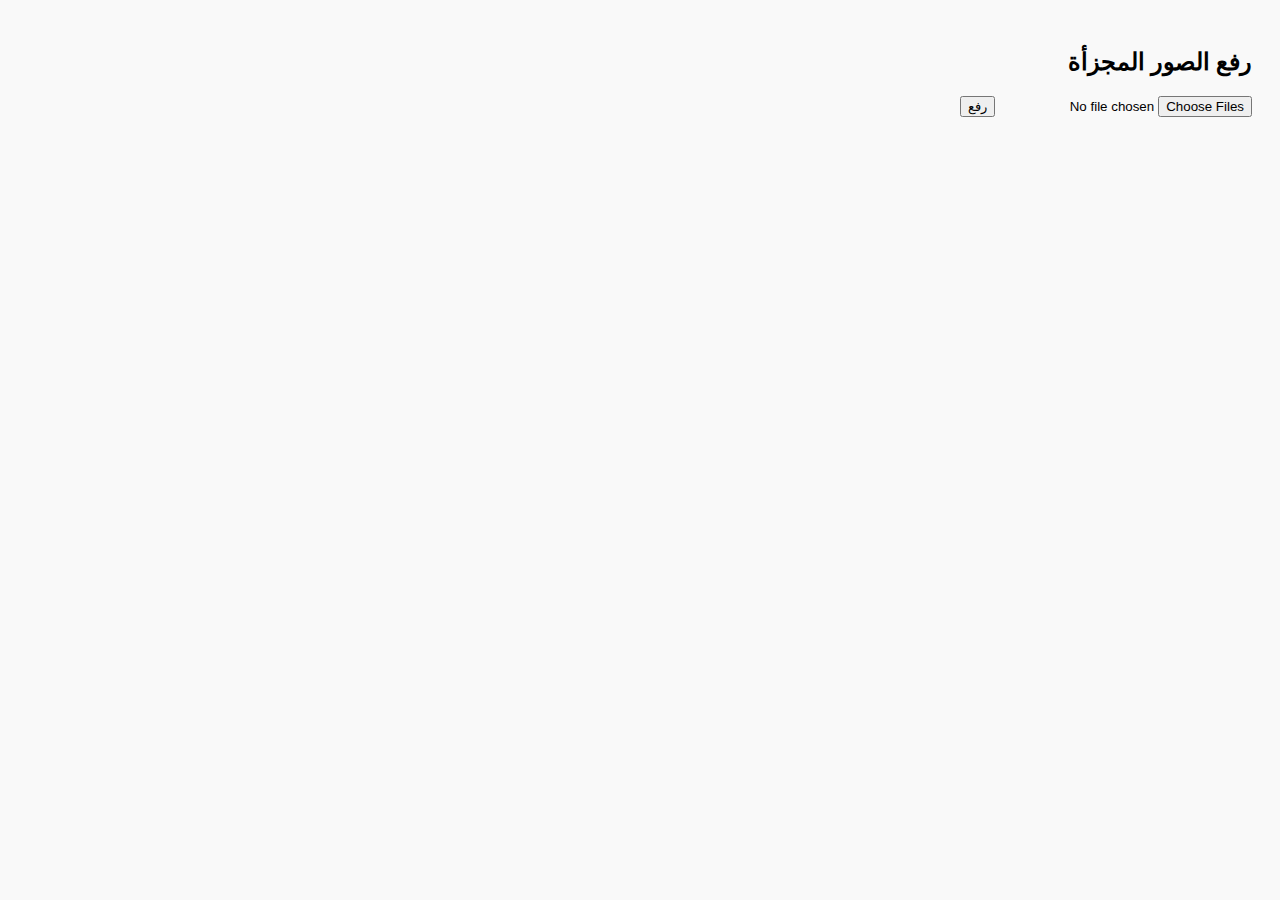
<file: admin/index.html>
<!DOCTYPE html>
<html lang="ar" dir="rtl">
<head>
    <meta charset="UTF-8">
    <title>رفع الصور</title>
    <script src="js/upload.js"></script>
    <link rel="stylesheet" href="css/style.css">
</head>
<body>
    <h2>رفع الصور المجزأة</h2>
    <input type="file" id="images" multiple>
    <button onclick="uploadImages()">رفع</button>
    <div id="status"></div>
</body>
</html>
</file>
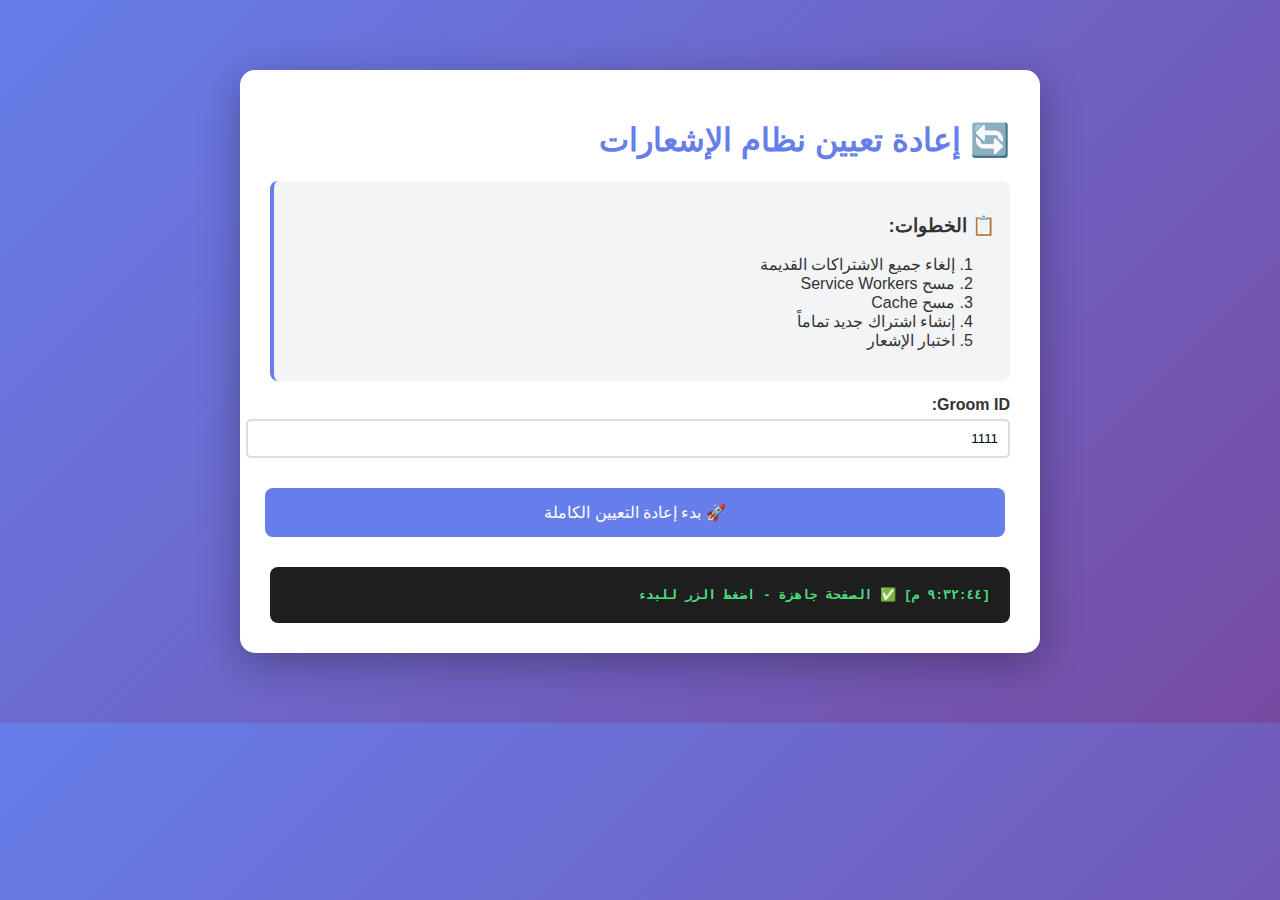
<file: force_resubscribe.html>
<!DOCTYPE html>
<html lang="ar" dir="rtl">
<head>
    <meta charset="UTF-8">
    <meta name="viewport" content="width=device-width, initial-scale=1.0">
    <title>إعادة تعيين الإشعارات</title>
    <style>
        body {
            font-family: Arial, sans-serif;
            max-width: 800px;
            margin: 50px auto;
            padding: 20px;
            background: linear-gradient(135deg, #667eea 0%, #764ba2 100%);
            color: white;
        }
        .container {
            background: white;
            color: #333;
            padding: 30px;
            border-radius: 15px;
            box-shadow: 0 10px 40px rgba(0,0,0,0.3);
        }
        h1 { color: #667eea; }
        button {
            background: #667eea;
            color: white;
            padding: 15px 30px;
            border: none;
            border-radius: 8px;
            cursor: pointer;
            font-size: 16px;
            margin: 10px 5px;
            width: 100%;
        }
        button:hover { background: #5568d3; }
        button:disabled { 
            background: #ccc; 
            cursor: not-allowed;
        }
        #log {
            background: #1e1e1e;
            color: #d4d4d4;
            padding: 20px;
            border-radius: 8px;
            margin-top: 20px;
            font-family: 'Courier New', monospace;
            white-space: pre-wrap;
            max-height: 400px;
            overflow-y: auto;
            font-size: 13px;
        }
        .success { color: #4ade80; font-weight: bold; }
        .error { color: #f87171; font-weight: bold; }
        .info { color: #60a5fa; }
        .warning { color: #fbbf24; }
        .step {
            background: #f3f4f6;
            padding: 15px;
            margin: 10px 0;
            border-radius: 8px;
            border-left: 4px solid #667eea;
        }
    </style>
</head>
<body>
    <div class="container">
        <h1>🔄 إعادة تعيين نظام الإشعارات</h1>
        
        <div class="step">
            <h3>📋 الخطوات:</h3>
            <ol>
                <li>إلغاء جميع الاشتراكات القديمة</li>
                <li>مسح Service Workers</li>
                <li>مسح Cache</li>
                <li>إنشاء اشتراك جديد تماماً</li>
                <li>اختبار الإشعار</li>
            </ol>
        </div>
        
        <label style="display: block; margin: 15px 0;">
            <strong>Groom ID:</strong>
            <input type="number" id="groomId" value="1111" style="padding: 10px; margin: 5px 0; width: 100%; border: 2px solid #ddd; border-radius: 5px;">
        </label>
        
        <button id="resetBtn" onclick="completeReset()">🚀 بدء إعادة التعيين الكاملة</button>
        
        <div id="log"></div>
    </div>

    <script>
        const log = document.getElementById('log');
        const btn = document.getElementById('resetBtn');
        
        function addLog(msg, type = 'info') {
            const time = new Date().toLocaleTimeString('ar-SA');
            log.innerHTML += `<span class="${type}">[${time}] ${msg}</span>\n`;
            log.scrollTop = log.scrollHeight;
        }
        
        async function completeReset() {
            btn.disabled = true;
            log.innerHTML = '';
            const groomId = parseInt(document.getElementById('groomId').value);
            
            addLog('🔄 بدء عملية إعادة التعيين الكاملة...', 'info');
            
            try {
                // Step 1: إلغاء جميع الاشتراكات
                addLog('\n📌 الخطوة 1: إلغاء الاشتراكات القديمة', 'warning');
                
                const registration = await navigator.serviceWorker.getRegistration();
                if (registration) {
                    const subscription = await registration.pushManager.getSubscription();
                    if (subscription) {
                        addLog('🗑️ وجدنا اشتراك قديم، جاري الإلغاء...', 'info');
                        await subscription.unsubscribe();
                        addLog('✅ تم إلغاء الاشتراك القديم', 'success');
                    } else {
                        addLog('ℹ️ لا يوجد اشتراك قديم', 'info');
                    }
                }
                
                // Step 2: مسح Service Workers
                addLog('\n📌 الخطوة 2: مسح Service Workers', 'warning');
                const registrations = await navigator.serviceWorker.getRegistrations();
                for (let reg of registrations) {
                    await reg.unregister();
                    addLog('✅ تم مسح Service Worker: ' + reg.scope, 'success');
                }
                
                // Step 3: مسح Cache
                addLog('\n📌 الخطوة 3: مسح Cache', 'warning');
                const cacheNames = await caches.keys();
                for (let name of cacheNames) {
                    await caches.delete(name);
                    addLog('✅ تم مسح Cache: ' + name, 'success');
                }
                
                addLog('\n⏳ انتظار 2 ثانية...', 'info');
                await new Promise(resolve => setTimeout(resolve, 2000));
                
                // Step 4: تسجيل Service Worker جديد
                addLog('\n📌 الخطوة 4: تسجيل Service Worker جديد', 'warning');
                const newReg = await navigator.serviceWorker.register('/sw.js');
                await navigator.serviceWorker.ready;
                addLog('✅ Service Worker جديد مسجل وجاهز', 'success');
                
                // Step 5: طلب الإذن
                addLog('\n📌 الخطوة 5: طلب إذن الإشعارات', 'warning');
                const permission = await Notification.requestPermission();
                if (permission !== 'granted') {
                    throw new Error('تم رفض إذن الإشعارات');
                }
                addLog('✅ تم منح الإذن', 'success');
                
                // Step 6: إنشاء اشتراك جديد تماماً
                addLog('\n📌 الخطوة 6: إنشاء اشتراك جديد', 'warning');
                
                const vapidPublicKey = 'BIxYJhtuWzU00qHiGLpXE7RXbsdkapV4870OniWKAWedC1iCfxVMbiXLU7-CIngtuTM8IYcQ9j4PbVBFOiMOyhw';
                
                function urlBase64ToUint8Array(base64String) {
                    const padding = '='.repeat((4 - base64String.length % 4) % 4);
                    const base64 = (base64String + padding).replace(/\-/g, '+').replace(/_/g, '/');
                    const rawData = window.atob(base64);
                    const outputArray = new Uint8Array(rawData.length);
                    for (let i = 0; i < rawData.length; ++i) {
                        outputArray[i] = rawData.charCodeAt(i);
                    }
                    return outputArray;
                }
                
                const newSubscription = await newReg.pushManager.subscribe({
                    userVisibleOnly: true,
                    applicationServerKey: urlBase64ToUint8Array(vapidPublicKey)
                });
                
                addLog('✅ تم إنشاء الاشتراك الجديد', 'success');
                addLog('📋 Endpoint: ' + newSubscription.endpoint.substring(0, 80) + '...', 'info');
                
                // Step 7: إرسال للسيرفر
                addLog('\n📌 الخطوة 7: حفظ الاشتراك في السيرفر', 'warning');
                
                const response = await fetch('/api/subscribe_push.php', {
                    method: 'POST',
                    headers: { 'Content-Type': 'application/json' },
                    body: JSON.stringify({
                        groom_id: groomId,
                        subscription: newSubscription.toJSON()
                    })
                });
                
                const result = await response.json();
                
                if (result.success) {
                    addLog('✅ تم حفظ الاشتراك بنجاح!', 'success');
                } else {
                    throw new Error('فشل حفظ الاشتراك: ' + result.error);
                }
                
                // Step 8: اختبار الإشعار
                addLog('\n📌 الخطوة 8: اختبار إرسال الإشعار', 'warning');
                
                const testResponse = await fetch('/api/send_notifications.php', {
                    method: 'POST',
                    headers: { 'Content-Type': 'application/json' },
                    body: JSON.stringify({ groom_id: groomId })
                });
                
                const testResult = await testResponse.json();
                
                if (testResult.success && testResult.sent > 0) {
                    addLog('✅✅✅ نجح! تم إرسال ' + testResult.sent + ' إشعار!', 'success');
                    addLog('🔔 تحقق من إشعاراتك الآن!', 'success');
                } else {
                    addLog('⚠️ تم التسجيل لكن: ' + JSON.stringify(testResult), 'warning');
                }
                
                addLog('\n✨ اكتملت جميع الخطوات بنجاح!', 'success');
                
            } catch (error) {
                addLog('\n❌ خطأ: ' + error.message, 'error');
                console.error(error);
            } finally {
                btn.disabled = false;
            }
        }
        
        addLog('✅ الصفحة جاهزة - اضغط الزر للبدء', 'success');
    </script>
</body>
</html>
</file>
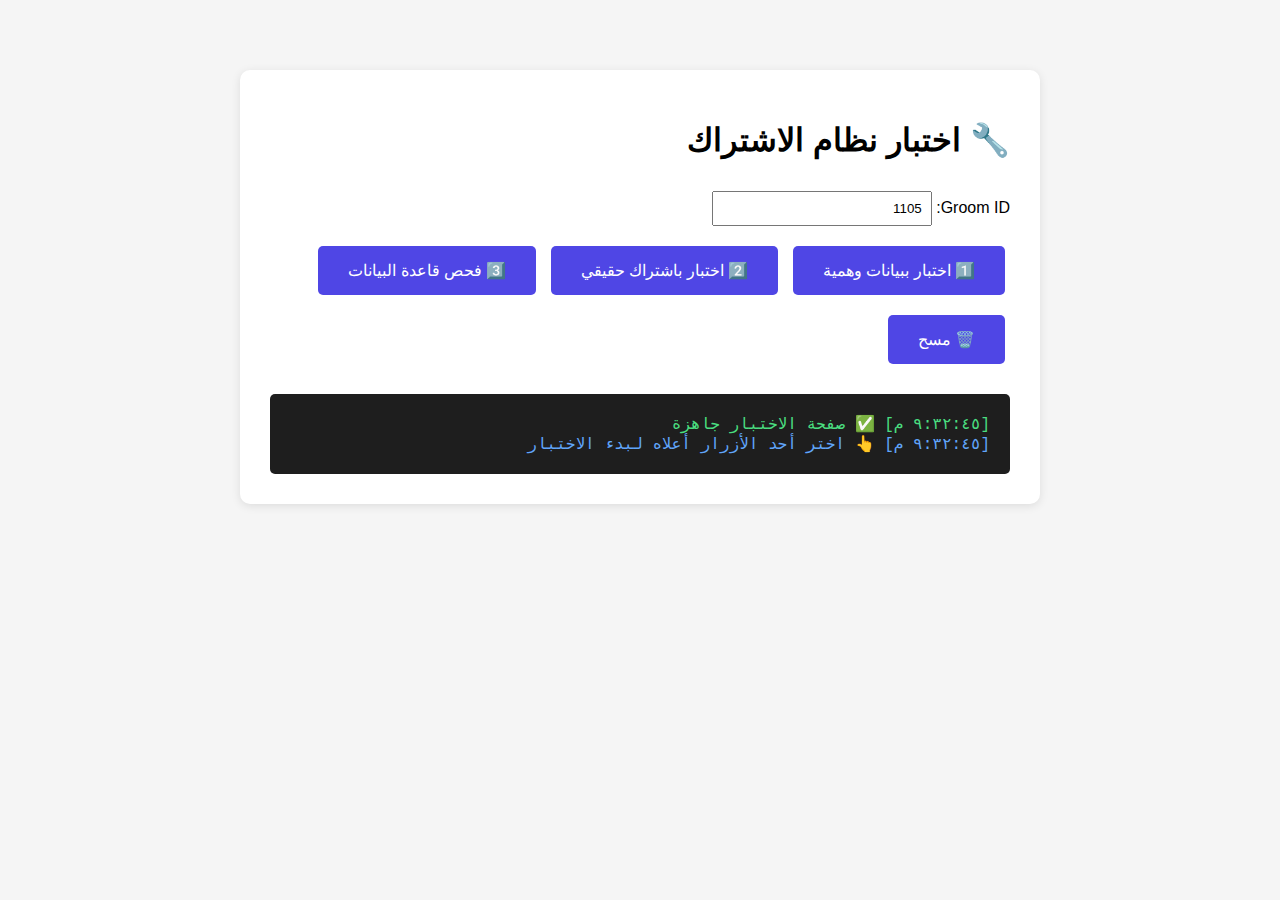
<file: test_subscribe.html>
<!DOCTYPE html>
<html lang="ar" dir="rtl">
<head>
    <meta charset="UTF-8">
    <meta name="viewport" content="width=device-width, initial-scale=1.0">
    <title>اختبار الاشتراك</title>
    <style>
        body {
            font-family: Arial, sans-serif;
            max-width: 800px;
            margin: 50px auto;
            padding: 20px;
            background: #f5f5f5;
        }
        .container {
            background: white;
            padding: 30px;
            border-radius: 10px;
            box-shadow: 0 2px 10px rgba(0,0,0,0.1);
        }
        button {
            background: #4f46e5;
            color: white;
            padding: 15px 30px;
            border: none;
            border-radius: 5px;
            cursor: pointer;
            font-size: 16px;
            margin: 10px 5px;
        }
        button:hover {
            background: #4338ca;
        }
        #output {
            background: #1e1e1e;
            color: #d4d4d4;
            padding: 20px;
            border-radius: 5px;
            margin-top: 20px;
            font-family: 'Courier New', monospace;
            white-space: pre-wrap;
            max-height: 400px;
            overflow-y: auto;
        }
        .success { color: #4ade80; }
        .error { color: #f87171; }
        .info { color: #60a5fa; }
    </style>
</head>
<body>
    <div class="container">
        <h1>🔧 اختبار نظام الاشتراك</h1>
        
        <div>
            <label>Groom ID:</label>
            <input type="number" id="groomId" value="1105" style="padding: 8px; margin: 10px 0; width: 200px;">
        </div>
        
        <button onclick="testWithFakeData()">1️⃣ اختبار ببيانات وهمية</button>
        <button onclick="testWithRealSubscription()">2️⃣ اختبار باشتراك حقيقي</button>
        <button onclick="checkDatabase()">3️⃣ فحص قاعدة البيانات</button>
        <button onclick="clearOutput()">🗑️ مسح</button>
        
        <div id="output"></div>
    </div>

    <script>
        const output = document.getElementById('output');
        
        function log(msg, type = 'info') {
            const timestamp = new Date().toLocaleTimeString('ar-SA');
            output.innerHTML += `<span class="${type}">[${timestamp}] ${msg}</span>\n`;
            output.scrollTop = output.scrollHeight;
        }
        
        function clearOutput() {
            output.innerHTML = '';
        }
        
        async function testWithFakeData() {
            const groomId = document.getElementById('groomId').value;
            log('🧪 بدء الاختبار ببيانات وهمية...', 'info');
            
            try {
                const response = await fetch('/api/subscribe_push.php', {
                    method: 'POST',
                    headers: { 'Content-Type': 'application/json' },
                    body: JSON.stringify({
                        groom_id: parseInt(groomId),
                        subscription: {
                            endpoint: 'https://test.example.com/push/test_' + Date.now(),
                            keys: {
                                auth: 'fake_auth_key_' + Date.now(),
                                p256dh: 'fake_p256dh_key_' + Date.now()
                            }
                        }
                    })
                });
                
                log('📡 Status: ' + response.status, 'info');
                
                const text = await response.text();
                log('📄 Raw Response:', 'info');
                log(text, 'info');
                
                try {
                    const data = JSON.parse(text);
                    if (data.success) {
                        log('✅ SUCCESS: ' + JSON.stringify(data, null, 2), 'success');
                    } else {
                        log('❌ FAILED: ' + JSON.stringify(data, null, 2), 'error');
                    }
                } catch (e) {
                    log('❌ Invalid JSON Response!', 'error');
                }
                
            } catch (error) {
                log('❌ ERROR: ' + error.message, 'error');
            }
        }
        
        async function testWithRealSubscription() {
            const groomId = document.getElementById('groomId').value;
            log('🔔 بدء الاختبار باشتراك حقيقي...', 'info');
            
            try {
                // التحقق من دعم Service Worker
                if (!('serviceWorker' in navigator)) {
                    log('❌ Service Worker غير مدعوم', 'error');
                    return;
                }
                
                if (!('PushManager' in window)) {
                    log('❌ Push Notifications غير مدعوم', 'error');
                    return;
                }
                
                log('✅ المتصفح يدعم Push Notifications', 'success');
                
                // طلب الإذن
                const permission = await Notification.requestPermission();
                log('📱 Permission: ' + permission, 'info');
                
                if (permission !== 'granted') {
                    log('❌ تم رفض الإذن', 'error');
                    return;
                }
                
                // تسجيل Service Worker
                log('⚙️ تسجيل Service Worker...', 'info');
                const registration = await navigator.serviceWorker.register('/sw.js');
                await navigator.serviceWorker.ready;
                log('✅ Service Worker جاهز', 'success');
                
                // إلغاء الاشتراك القديم
                const existingSub = await registration.pushManager.getSubscription();
                if (existingSub) {
                    log('🗑️ إلغاء اشتراك قديم...', 'info');
                    await existingSub.unsubscribe();
                }
                
                // إنشاء اشتراك جديد
                log('📝 إنشاء اشتراك جديد...', 'info');
                const vapidPublicKey = 'BIxYJhtuWzU00qHiGLpXE7RXbsdkapV4870OniWKAWedC1iCfxVMbiXLU7-CIngtuTM8IYcQ9j4PbVBFOiMOyhw';
                
                function urlBase64ToUint8Array(base64String) {
                    const padding = '='.repeat((4 - base64String.length % 4) % 4);
                    const base64 = (base64String + padding).replace(/\-/g, '+').replace(/_/g, '/');
                    const rawData = window.atob(base64);
                    const outputArray = new Uint8Array(rawData.length);
                    for (let i = 0; i < rawData.length; ++i) {
                        outputArray[i] = rawData.charCodeAt(i);
                    }
                    return outputArray;
                }
                
                const subscription = await registration.pushManager.subscribe({
                    userVisibleOnly: true,
                    applicationServerKey: urlBase64ToUint8Array(vapidPublicKey)
                });
                
                log('✅ تم إنشاء الاشتراك', 'success');
                log('📋 Subscription:', 'info');
                log(JSON.stringify(subscription.toJSON(), null, 2), 'info');
                
                // إرسال للسيرفر
                log('📤 إرسال للسيرفر...', 'info');
                const response = await fetch('/api/subscribe_push.php', {
                    method: 'POST',
                    headers: { 'Content-Type': 'application/json' },
                    body: JSON.stringify({
                        groom_id: parseInt(groomId),
                        subscription: subscription.toJSON()
                    })
                });
                
                const data = await response.json();
                
                if (data.success) {
                    log('✅ تم الحفظ بنجاح!', 'success');
                    log(JSON.stringify(data, null, 2), 'success');
                } else {
                    log('❌ فشل الحفظ: ' + JSON.stringify(data, null, 2), 'error');
                }
                
            } catch (error) {
                log('❌ ERROR: ' + error.message, 'error');
                console.error(error);
            }
        }
        
        async function checkDatabase() {
            log('🔍 فحص قاعدة البيانات...', 'info');
            
            try {
                // هنا يمكنك إضافة استدعاء API للتحقق من البيانات
                log('ℹ️ قم بتشغيل هذا الاستعلام في SQL:', 'info');
                log('SELECT * FROM push_subscriptions ORDER BY created_at DESC LIMIT 5;', 'info');
                
            } catch (error) {
                log('❌ ERROR: ' + error.message, 'error');
            }
        }
        
        log('✅ صفحة الاختبار جاهزة', 'success');
        log('👆 اختر أحد الأزرار أعلاه لبدء الاختبار', 'info');
    </script>
</body>
</html>
</file>
<file: admin/css/style.css>
body { font-family: Tahoma; background: #f9f9f9; padding: 20px; text-align: right; direction: rtl; }
input[type="text"], input[type="number"], textarea { width: 300px; padding: 5px; margin: 5px; }
input[type="submit"] { padding: 10px 20px; }
label { display: block; margin-top: 10px; }
</file>
